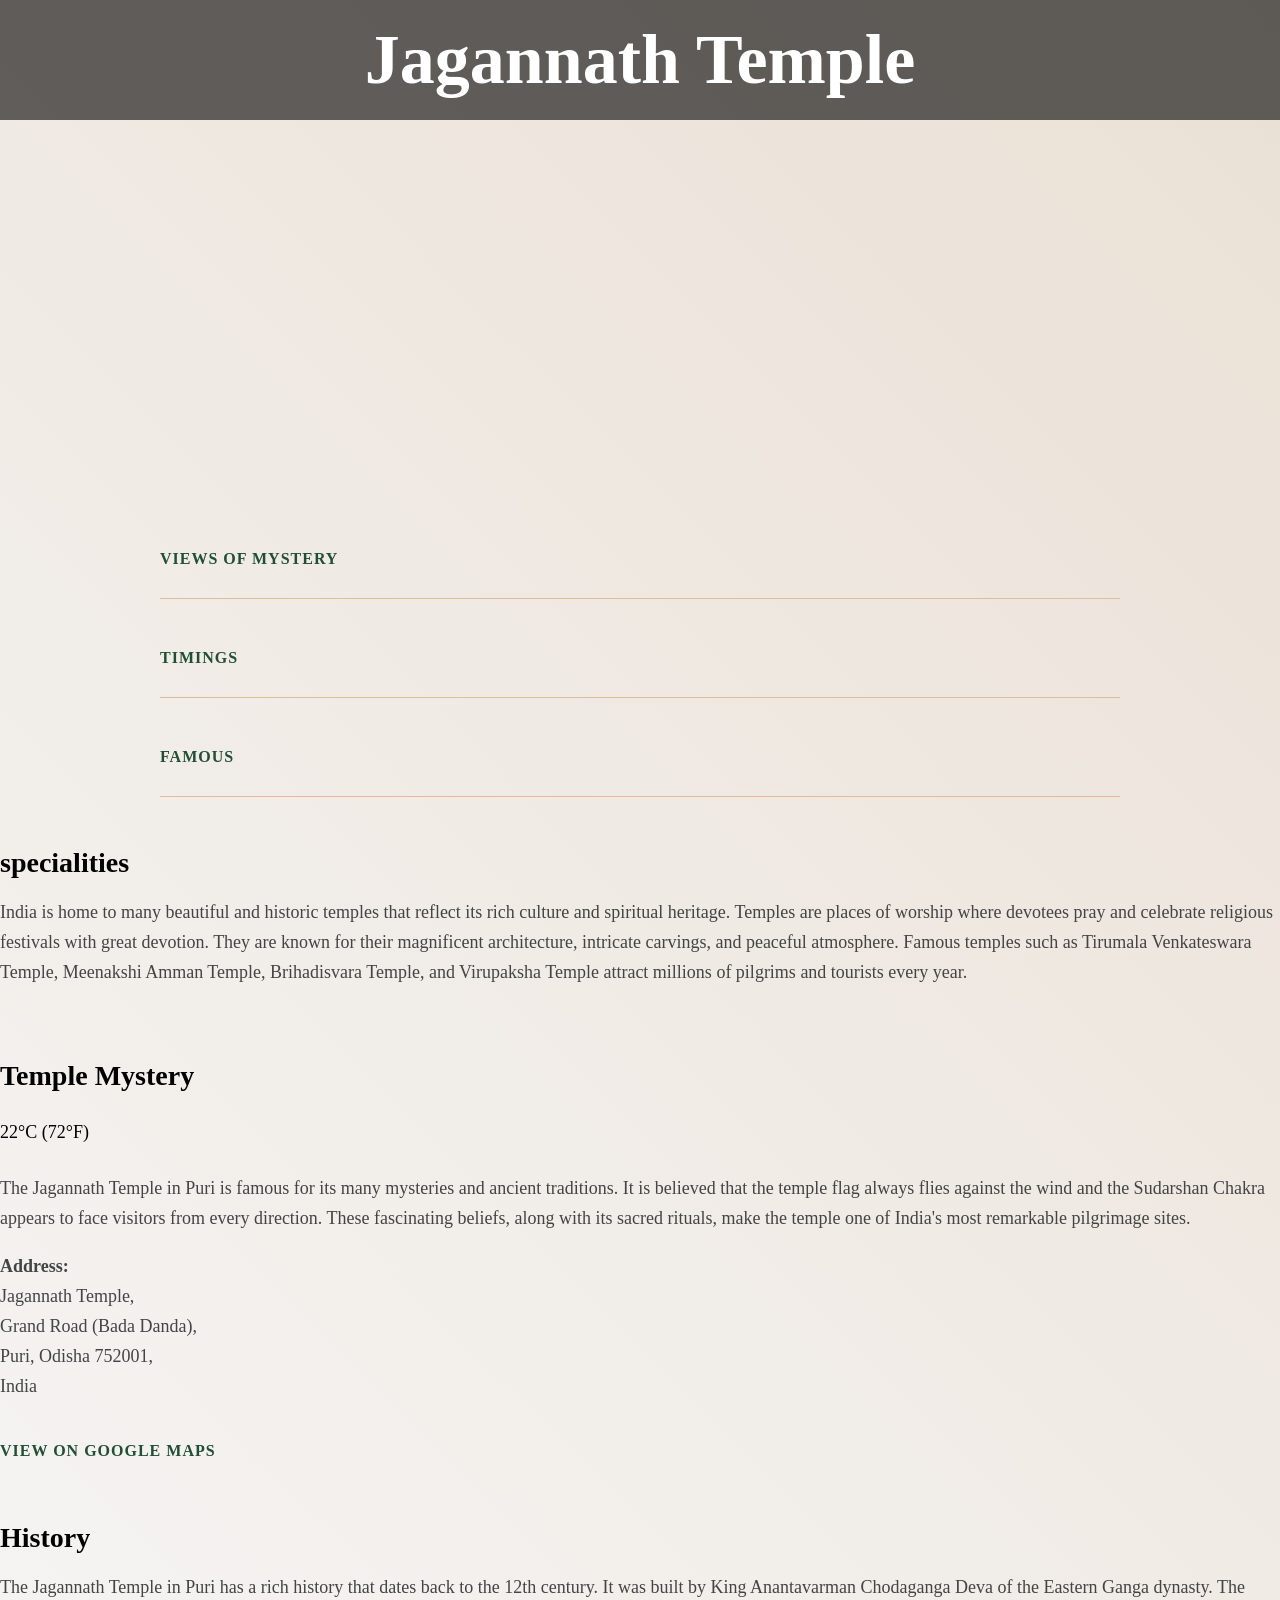
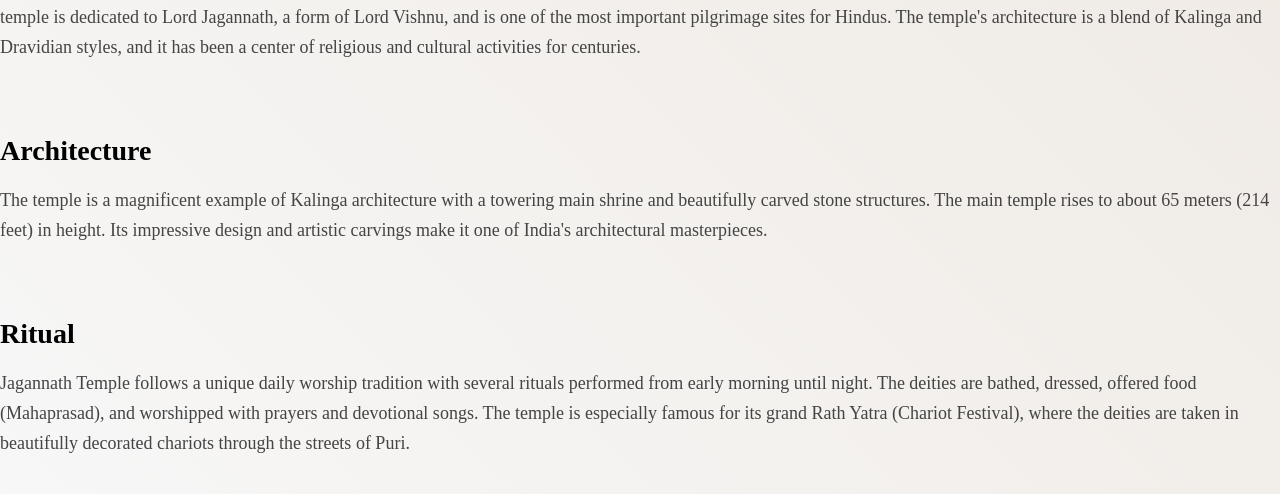
<file: index.html>
<!DOCTYPE html>
<html>
<head>
  <title>THE HISTORIC TEMPLE</title>
  <!-- <link href="https://dibyasikha.com/wp-content/uploads/2022/05/DS_Puri-Jagannath-Temple-6-768x1024.jpeg"> -->
  <link rel='stylesheet' href='style.css'>
</head> 
<body>

  <div class='header'>
    <h1>Jagannath Temple</h1>
  </div>
   <ul>
 
        <li><a href="temple-mystery.html">Views of mystery</a></li>
        <li><a href="timings.html">Timings</a></li>
        <li><a href="famous.html">Famous</a></li>
        
  </li>                                                                                                                                                                                                                                                                                                                                                                                                                                                                          
</ul>

  <div class='About Temples'>
    <h4>specialities</h4>
    <p>India is home to many beautiful and historic temples that reflect its rich culture and spiritual heritage. Temples are places of worship where devotees pray and celebrate religious festivals with great devotion. They are known for their magnificent architecture, intricate carvings, and peaceful atmosphere. Famous temples such as Tirumala Venkateswara Temple, Meenakshi Amman Temple, Brihadisvara Temple, and Virupaksha Temple attract millions of pilgrims and tourists every year.</p>
  <br>
      <div class='temples'>

          <h4>Temple Mystery</h4>
          <h5>22&degC (72&degF)</h5>
          <p>The Jagannath Temple in Puri is famous for its many mysteries and ancient traditions. It is believed that the temple flag always flies against the wind and the Sudarshan Chakra appears to face visitors from every direction. These fascinating beliefs, along with its sacred rituals, make the temple one of India's most remarkable pilgrimage sites.

  <br></p>
          <div>
        
    <p>
        <strong>Address:</strong><br>
        Jagannath Temple,<br>
        Grand Road (Bada Danda),<br>
        Puri, Odisha 752001,<br>
        India
    </p>

    <!-- Google Maps Logo/Icon -->
    <a href="https://maps.google.com/?q=Jagannath+Temple+Puri"
       target="_blank">
        <i class="fa-solid fa-map-location-dot"
           style="font-size:40px;color:red;"></i>
        View on Google Maps
    </a>

       </div><br>
       <div>
        <h4>History</h4>
            <p>The Jagannath Temple in Puri has a rich history that dates back to the 12th century. It was built by King Anantavarman Chodaganga Deva of the Eastern Ganga dynasty. The temple is dedicated to Lord Jagannath, a form of Lord Vishnu, and is one of the most important pilgrimage sites for Hindus. The temple's architecture is a blend of Kalinga and Dravidian styles, and it has been a center of religious and cultural activities for centuries.</p>
       </div><br>
       <div>
        <h4>Architecture</h4>
            <p>The temple is a magnificent example of Kalinga architecture with a towering main shrine and beautifully carved stone structures. The main temple rises to about 65 meters (214 feet) in height. Its impressive design and artistic carvings make it one of India's architectural masterpieces.</p>
       </div><br>
       <div>
        <h4>Ritual</h4>
        <p>Jagannath Temple follows a unique daily worship tradition with several rituals performed from early morning until night. The deities are bathed, dressed, offered food (Mahaprasad), and worshipped with prayers and devotional songs. The temple is especially famous for its grand Rath Yatra (Chariot Festival), where the deities are taken in beautifully decorated chariots through the streets of Puri.</p>
       </div><br>
      
</body>
</html>
</file>
<file: style.css>
body {
  padding: 0;
  margin: 0;
  background: linear-gradient(45deg, #F7F7F7 0%, #EAE0D5 100%);
}

/* Header */
.header {
  background-image: url("https://dibyasikha.com/wp-content/uploads/2022/05/DS_Puri-Jagannath-Temple-6-768x1024.jpeg");
  background-size: cover;
  background-position: center;
  height: 500px;
}

header.famous-for {
    background-image: url("https://static.india.com/wp-content/uploads/2022/06/Jagannath-Rath-Yatra.png");
    background-size: cover;
    background-position: center;
    height: 400px;
}

header.timings {
    background-image: url("https://blog.yatradham.org/wp-content/uploads/2025/06/Puri-Temple-TIming-During-Rath-Yatra.jpg");
    background-size: cover;
    background-position: center;
    height: auto;
}

.image{
    width: 100vw;
    height: auto;
    display: block;

     padding-right:10px; 
    padding-left:10px; 
    border-radius: 10px;

}

.images{
   width: 100vw;
    height: auto;
    display: block;

     padding-right:10px; 
    padding-left:10px; 
    border-radius: 10px;
}

.p{
    width: 100vw;
    height: auto;
    display: block;

     padding-right:10px; 
    padding-left:10px; 
    border-radius: 10px;
}

.para{
    width: 100vw;
    height: auto;
    display: block;

     padding-right:10px; 
    padding-left:10px; 
    border-radius: 10px;
}

/* About Section */
.about-temples {
  margin: 40px auto;
  padding: 20px 30px 40px;
  background-color: #FFFFFF;
  overflow: auto;
  width: 75%;
  border-radius: 4px;
  text-align: center;
}

.about-temples p {
  color: #666666;
  line-height: 24px;
  font-family: Arial, sans-serif;
  font-size: 16px;
}

/* Temple Cards */
.location {
    width: 80%;
    margin: 30px auto;
    padding: 20px;
    background-color: #f5f5dc;
    border: 2px solid #8B4513;
    border-radius: 10px;
    text-align: center;
}

.location h2 {
    color: #8B0000;
    font-size: 30px;
    margin-bottom: 10px;
}

.location p {
    color: #333;
    font-size: 20px;
    line-height: 1.6;
}



/* Headings */
h1 {
  color: white;
  background-color: rgba(0, 0, 0, 0.6);
  font-family: "Times New Roman", serif;
  font-size: 70px;
  text-align: center;
  padding: 20px;
  margin: 0;
}

h2 {
  color: #8B4513;
  font-family: Arial, sans-serif;
  font-size: 28px;
  text-transform: uppercase;
}

h3 {
  color: #41292C;
  text-align: center;
}

h4 {
  font-size: 28px;
  margin-bottom: 10px;
}

h5 {
  font-size: 18px;
  font-weight: normal;
}

/* List */
ul {
  width: 75%;
  margin: 0 auto;
  padding: 0;
}

li {
  list-style: none;
  border-bottom: 1px solid #E4BB97;
  margin: 50px 0;
  padding-bottom: 30px;
}

p {
  color: #444;
  line-height: 30px;
  font-size: 18px;
}

/* Links */
a {
  color: #214E34;
  text-decoration: none;
  font-weight: bold;
  text-transform: uppercase;
  letter-spacing: 1px;
}

a:hover {
  color: #B22222;
}
</file>
